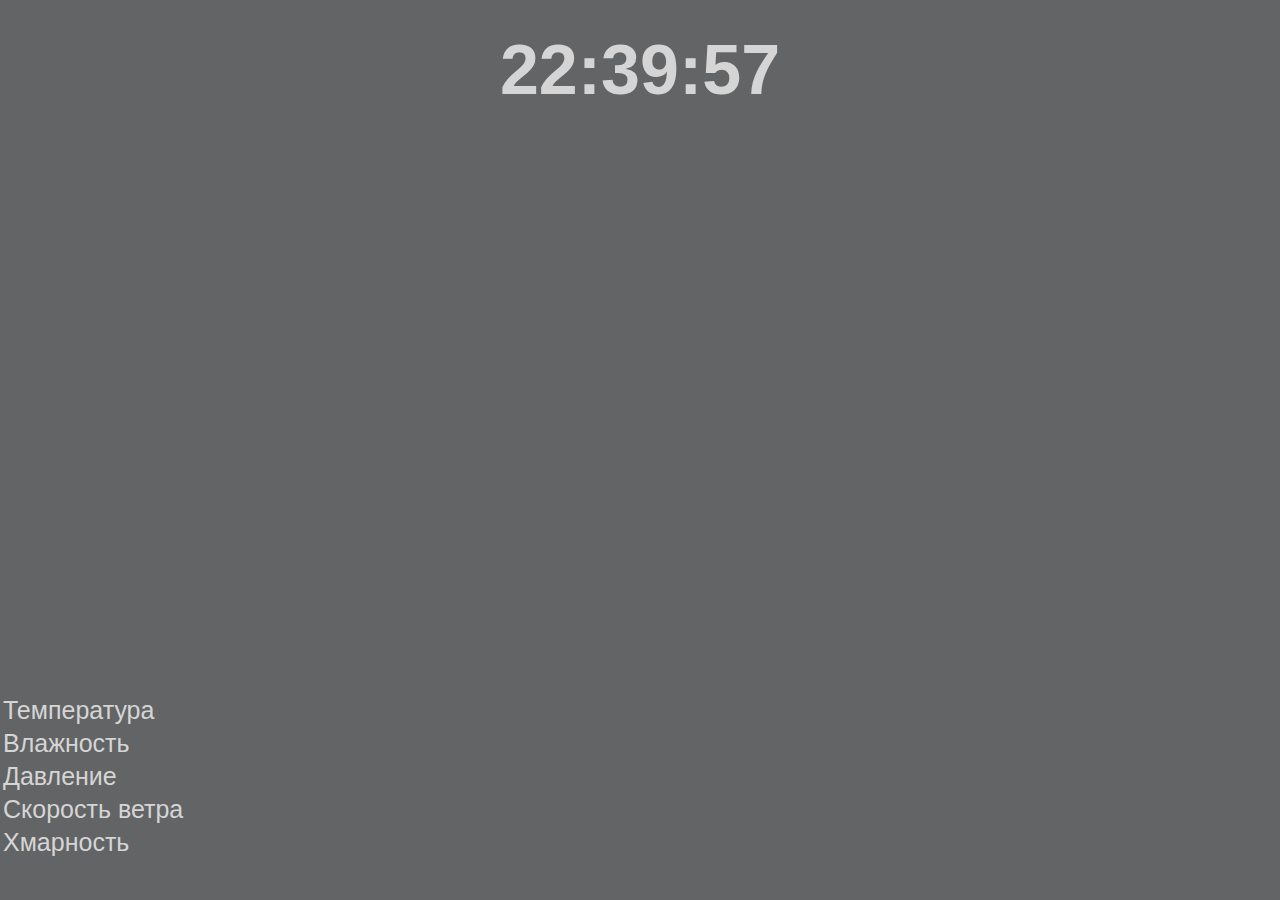
<file: app/src/main/assets/www/index.html>
<!DOCTYPE html>
<html>
<head>
    <meta charset="utf-8"/>
    <meta name="format-detection" content="telephone=no"/>
    <!-- WARNING: for iOS 7, remove the width=device-width and height=device-height attributes. See https://issues.apache.org/jira/browse/CB-4323 -->
    <meta name="viewport"
          content="user-scalable=no, initial-scale=1, maximum-scale=1, minimum-scale=1, width=device-width, height=device-height, target-densitydpi=device-dpi"/>
    <link rel="stylesheet" type="text/css" href="css/index.css"/>
    <title>Погода</title>
</head>
<body onLoad=startTime()>
<div id="clock" class="weather-clock">
</div>
<div id="weather-icon">

</div>
<div class="weather-bottom">
    <div class="weather-info">
        <table width="100%">
            <tr>
                <td>Температура</td>
                <td id="temp"></td>
            </tr>
            <tr>
                <td>Влажность</td>
                <td id="humidity"></td>
            </tr>
            <tr>
                <td>Давление</td>
                <td id="pressure"></td>
            </tr>
            <tr>
                <td>Скорость ветра</td>
                <td id="wind_speed"></td>
            </tr>
            <tr>
                <td>Хмарность</td>
                <td id="clouds"></td>
            </tr>
        </table>
        <div>

            <div id="city_name" class="weather-city">

            </div>
        </div>

        <script type="text/javascript" src="cordova.js"></script>
        <script type="text/javascript" src="js/index.js"></script>
        <script type="text/javascript" src="js/jquery-2.1.0.min.js"></script>
        <script type="text/javascript" src="js/core.js"></script>
        <script charset="utf-8" src="actionbar.js"></script>
        <script type="text/javascript" src="js/Toast.js"></script>
        <script type="text/javascript">
            app.initialize();
			getWeather();
        </script>
</body>
</html>
</file>
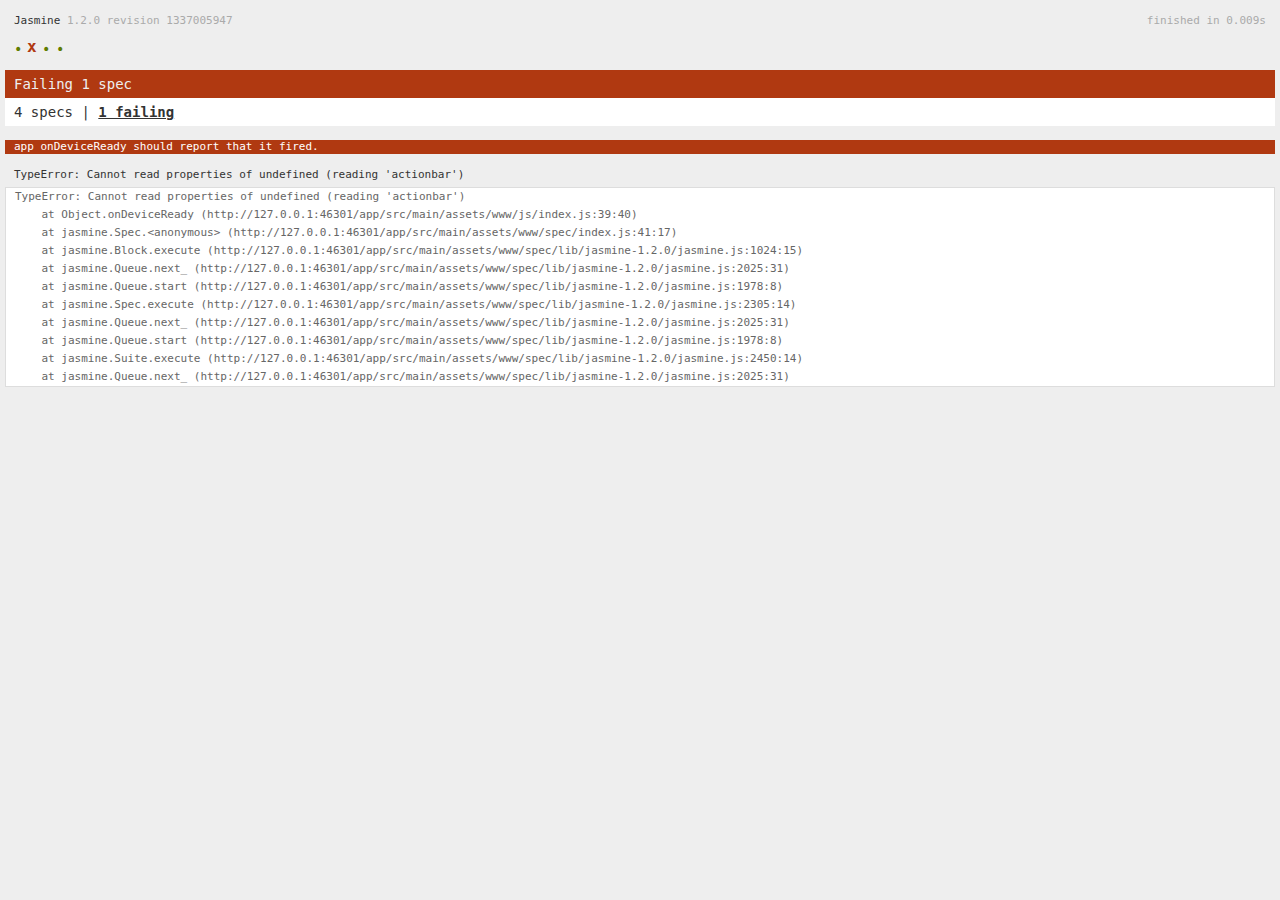
<file: app/src/main/assets/www/spec.html>
<!DOCTYPE html>
<!--
    Licensed to the Apache Software Foundation (ASF) under one
    or more contributor license agreements.  See the NOTICE file
    distributed with this work for additional information
    regarding copyright ownership.  The ASF licenses this file
    to you under the Apache License, Version 2.0 (the
    "License"); you may not use this file except in compliance
    with the License.  You may obtain a copy of the License at

    http://www.apache.org/licenses/LICENSE-2.0

    Unless required by applicable law or agreed to in writing,
    software distributed under the License is distributed on an
    "AS IS" BASIS, WITHOUT WARRANTIES OR CONDITIONS OF ANY
     KIND, either express or implied.  See the License for the
    specific language governing permissions and limitations
    under the License.
-->
<html>
    <head>
        <title>Jasmine Spec Runner</title>

        <!-- jasmine source -->
        <link rel="shortcut icon" type="image/png" href="spec/lib/jasmine-1.2.0/jasmine_favicon.png">
        <link rel="stylesheet" type="text/css" href="spec/lib/jasmine-1.2.0/jasmine.css">
        <script type="text/javascript" src="spec/lib/jasmine-1.2.0/jasmine.js"></script>
        <script type="text/javascript" src="spec/lib/jasmine-1.2.0/jasmine-html.js"></script>

        <!-- include source files here... -->
        <script type="text/javascript" src="js/index.js"></script>

        <!-- include spec files here... -->
        <script type="text/javascript" src="spec/helper.js"></script>
        <script type="text/javascript" src="spec/index.js"></script>

        <script type="text/javascript">
            (function() {
                var jasmineEnv = jasmine.getEnv();
                jasmineEnv.updateInterval = 1000;

                var htmlReporter = new jasmine.HtmlReporter();

                jasmineEnv.addReporter(htmlReporter);

                jasmineEnv.specFilter = function(spec) {
                    return htmlReporter.specFilter(spec);
                };

                var currentWindowOnload = window.onload;

                window.onload = function() {
                    if (currentWindowOnload) {
                        currentWindowOnload();
                    }
                    execJasmine();
                };

                function execJasmine() {
                    jasmineEnv.execute();
                }
            })();
        </script>
    </head>
    <body>
        <div id="stage" style="display:none;"></div>
    </body>
</html>
</file>
<file: app/src/main/assets/www/css/index.css>
* {
    -webkit-tap-highlight-color: rgba(0,0,0,0); /* make transparent link selection, adjust last value opacity 0 to 1.0 */
}

body {
    -webkit-touch-callout: none;                /* prevent callout to copy image, etc when tap to hold */
    -webkit-text-size-adjust: none;             /* prevent webkit from resizing text to fit */
    -webkit-user-select: none;                  /* prevent copy paste, to allow, change 'none' to 'text' */
    background: #626465;	
    background-attachment:fixed;
    font-family:'HelveticaNeue-Light', 'HelveticaNeue', Helvetica, Arial, sans-serif;
    font-size:12px;
    height:100%;
    margin:0px;
    padding:0px;
    text-transform:uppercase;
    width:100%;
}

.weather-clock {
	height: 50px;
	font-size: 70px;
	font-weight: bold;
	color: #d5d5d5;
	text-align: center;
	margin-top: 30px;
}

#weather-icon{
	margin-top: 44px;
	background-size: 256px;
	height: 256px;
	transparent: none
}

.weather-info {
	margin-top: 40px;
	font-size: 25px;
	color: #d5d5d5;
	text-transform: none;
}


.weather-city {
	margin-top: 30px;
	font-size: 40px;
	text-align: center;
	color: #9c9c9c;
	text-transform: none;	
}

.weather-bottom {
	position: absolute;
	left: 0;
	right: 0;
	bottom: 10px;
}
</file>
<file: app/src/main/assets/www/spec/lib/jasmine-1.2.0/jasmine.css>
body { background-color: #eeeeee; padding: 0; margin: 5px; overflow-y: scroll; }

#HTMLReporter { font-size: 11px; font-family: Monaco, "Lucida Console", monospace; line-height: 14px; color: #333333; }
#HTMLReporter a { text-decoration: none; }
#HTMLReporter a:hover { text-decoration: underline; }
#HTMLReporter p, #HTMLReporter h1, #HTMLReporter h2, #HTMLReporter h3, #HTMLReporter h4, #HTMLReporter h5, #HTMLReporter h6 { margin: 0; line-height: 14px; }
#HTMLReporter .banner, #HTMLReporter .symbolSummary, #HTMLReporter .summary, #HTMLReporter .resultMessage, #HTMLReporter .specDetail .description, #HTMLReporter .alert .bar, #HTMLReporter .stackTrace { padding-left: 9px; padding-right: 9px; }
#HTMLReporter #jasmine_content { position: fixed; right: 100%; }
#HTMLReporter .version { color: #aaaaaa; }
#HTMLReporter .banner { margin-top: 14px; }
#HTMLReporter .duration { color: #aaaaaa; float: right; }
#HTMLReporter .symbolSummary { overflow: hidden; *zoom: 1; margin: 14px 0; }
#HTMLReporter .symbolSummary li { display: block; float: left; height: 7px; width: 14px; margin-bottom: 7px; font-size: 16px; }
#HTMLReporter .symbolSummary li.passed { font-size: 14px; }
#HTMLReporter .symbolSummary li.passed:before { color: #5e7d00; content: "\02022"; }
#HTMLReporter .symbolSummary li.failed { line-height: 9px; }
#HTMLReporter .symbolSummary li.failed:before { color: #b03911; content: "x"; font-weight: bold; margin-left: -1px; }
#HTMLReporter .symbolSummary li.skipped { font-size: 14px; }
#HTMLReporter .symbolSummary li.skipped:before { color: #bababa; content: "\02022"; }
#HTMLReporter .symbolSummary li.pending { line-height: 11px; }
#HTMLReporter .symbolSummary li.pending:before { color: #aaaaaa; content: "-"; }
#HTMLReporter .bar { line-height: 28px; font-size: 14px; display: block; color: #eee; }
#HTMLReporter .runningAlert { background-color: #666666; }
#HTMLReporter .skippedAlert { background-color: #aaaaaa; }
#HTMLReporter .skippedAlert:first-child { background-color: #333333; }
#HTMLReporter .skippedAlert:hover { text-decoration: none; color: white; text-decoration: underline; }
#HTMLReporter .passingAlert { background-color: #a6b779; }
#HTMLReporter .passingAlert:first-child { background-color: #5e7d00; }
#HTMLReporter .failingAlert { background-color: #cf867e; }
#HTMLReporter .failingAlert:first-child { background-color: #b03911; }
#HTMLReporter .results { margin-top: 14px; }
#HTMLReporter #details { display: none; }
#HTMLReporter .resultsMenu, #HTMLReporter .resultsMenu a { background-color: #fff; color: #333333; }
#HTMLReporter.showDetails .summaryMenuItem { font-weight: normal; text-decoration: inherit; }
#HTMLReporter.showDetails .summaryMenuItem:hover { text-decoration: underline; }
#HTMLReporter.showDetails .detailsMenuItem { font-weight: bold; text-decoration: underline; }
#HTMLReporter.showDetails .summary { display: none; }
#HTMLReporter.showDetails #details { display: block; }
#HTMLReporter .summaryMenuItem { font-weight: bold; text-decoration: underline; }
#HTMLReporter .summary { margin-top: 14px; }
#HTMLReporter .summary .suite .suite, #HTMLReporter .summary .specSummary { margin-left: 14px; }
#HTMLReporter .summary .specSummary.passed a { color: #5e7d00; }
#HTMLReporter .summary .specSummary.failed a { color: #b03911; }
#HTMLReporter .description + .suite { margin-top: 0; }
#HTMLReporter .suite { margin-top: 14px; }
#HTMLReporter .suite a { color: #333333; }
#HTMLReporter #details .specDetail { margin-bottom: 28px; }
#HTMLReporter #details .specDetail .description { display: block; color: white; background-color: #b03911; }
#HTMLReporter .resultMessage { padding-top: 14px; color: #333333; }
#HTMLReporter .resultMessage span.result { display: block; }
#HTMLReporter .stackTrace { margin: 5px 0 0 0; max-height: 224px; overflow: auto; line-height: 18px; color: #666666; border: 1px solid #ddd; background: white; white-space: pre; }

#TrivialReporter { padding: 8px 13px; position: absolute; top: 0; bottom: 0; left: 0; right: 0; overflow-y: scroll; background-color: white; font-family: "Helvetica Neue Light", "Lucida Grande", "Calibri", "Arial", sans-serif; /*.resultMessage {*/ /*white-space: pre;*/ /*}*/ }
#TrivialReporter a:visited, #TrivialReporter a { color: #303; }
#TrivialReporter a:hover, #TrivialReporter a:active { color: blue; }
#TrivialReporter .run_spec { float: right; padding-right: 5px; font-size: .8em; text-decoration: none; }
#TrivialReporter .banner { color: #303; background-color: #fef; padding: 5px; }
#TrivialReporter .logo { float: left; font-size: 1.1em; padding-left: 5px; }
#TrivialReporter .logo .version { font-size: .6em; padding-left: 1em; }
#TrivialReporter .runner.running { background-color: yellow; }
#TrivialReporter .options { text-align: right; font-size: .8em; }
#TrivialReporter .suite { border: 1px outset gray; margin: 5px 0; padding-left: 1em; }
#TrivialReporter .suite .suite { margin: 5px; }
#TrivialReporter .suite.passed { background-color: #dfd; }
#TrivialReporter .suite.failed { background-color: #fdd; }
#TrivialReporter .spec { margin: 5px; padding-left: 1em; clear: both; }
#TrivialReporter .spec.failed, #TrivialReporter .spec.passed, #TrivialReporter .spec.skipped { padding-bottom: 5px; border: 1px solid gray; }
#TrivialReporter .spec.failed { background-color: #fbb; border-color: red; }
#TrivialReporter .spec.passed { background-color: #bfb; border-color: green; }
#TrivialReporter .spec.skipped { background-color: #bbb; }
#TrivialReporter .messages { border-left: 1px dashed gray; padding-left: 1em; padding-right: 1em; }
#TrivialReporter .passed { background-color: #cfc; display: none; }
#TrivialReporter .failed { background-color: #fbb; }
#TrivialReporter .skipped { color: #777; background-color: #eee; display: none; }
#TrivialReporter .resultMessage span.result { display: block; line-height: 2em; color: black; }
#TrivialReporter .resultMessage .mismatch { color: black; }
#TrivialReporter .stackTrace { white-space: pre; font-size: .8em; margin-left: 10px; max-height: 5em; overflow: auto; border: 1px inset red; padding: 1em; background: #eef; }
#TrivialReporter .finished-at { padding-left: 1em; font-size: .6em; }
#TrivialReporter.show-passed .passed, #TrivialReporter.show-skipped .skipped { display: block; }
#TrivialReporter #jasmine_content { position: fixed; right: 100%; }
#TrivialReporter .runner { border: 1px solid gray; display: block; margin: 5px 0; padding: 2px 0 2px 10px; }
</file>
